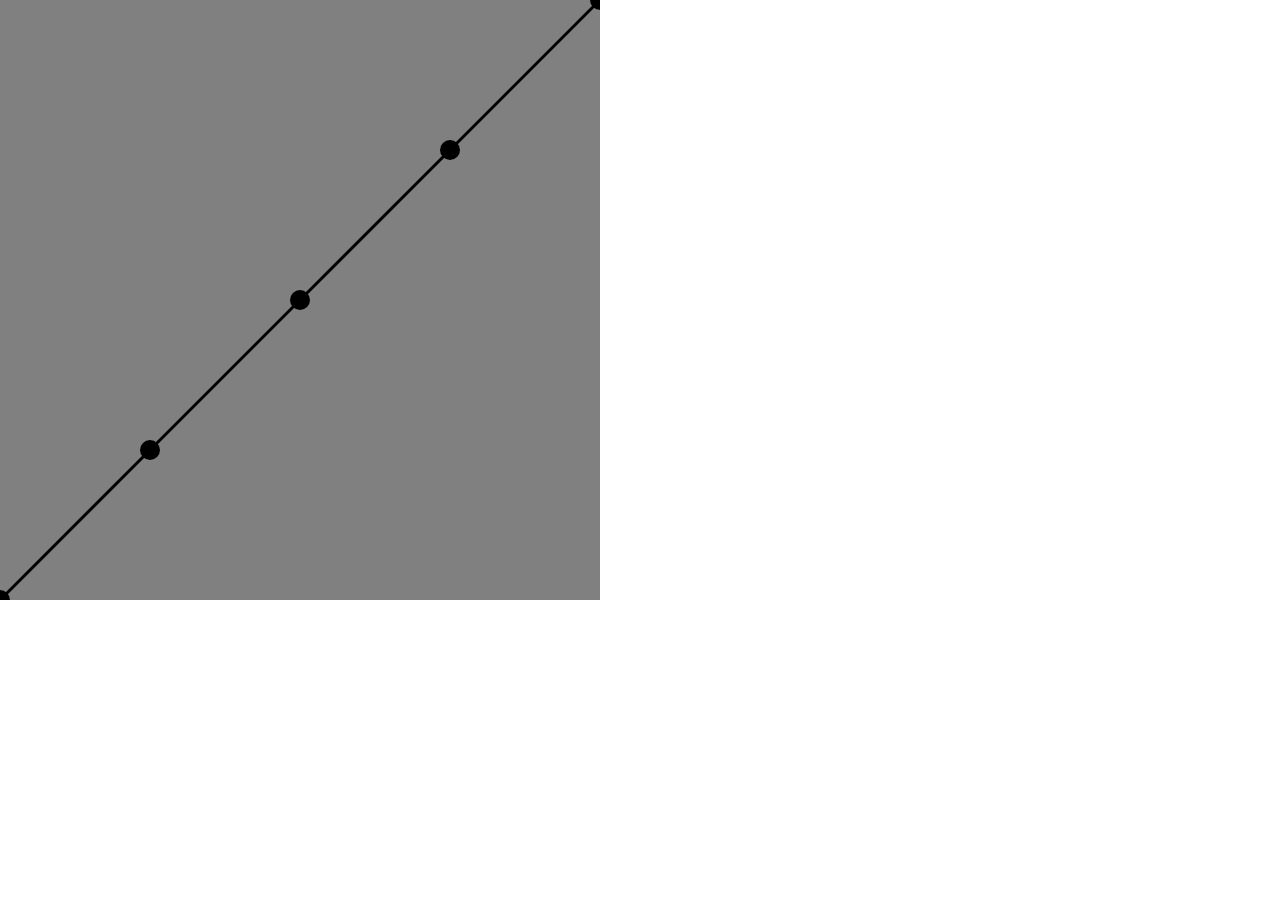
<file: test.html>
<!DOCTYPE html>
<html lang="en">
  <head>
    <meta charset="UTF-8" />
    <meta name="viewport" content="width=device-width, initial-scale=1.0" />
    <title>SVG Letters A-Z</title>
    <style>
      body {
        margin: 0;
      }
    </style>
  </head>

  <body>
    <svg
      id="curves"
      width="600"
      height="600"
      xmlns="http://www.w3.org/2000/svg"
      style="background: grey"
    ></svg>
    <script>
      class Curves {
        constructor(
          svg,
          initialPoints,
          pathStyle = "fill:none;stroke:black;stroke-width:3",
          circleStyle = "fill:black;",
          circleRadius = 10
        ) {
          this.svg = svg;
          this.pathStyle = pathStyle;
          this.circleStyle = circleStyle;
          this.circleRadius = circleRadius;

          this.boundOnMouseDown = this.onMouseDown.bind(this);
          this.boundOnMouseMove = this.onMouseMove.bind(this);

          this.svg.addEventListener("mousedown", this.boundOnMouseDown);
          this.svg.addEventListener("mousemove", this.boundOnMouseMove);
          this.svgRect = svg.getBoundingClientRect();

          this.points = initialPoints;
          this.closestPoint = [0, 0];
          this.closestPointIndex = 0;
          this.selectedPoint = null;
          this.selectedPointIndex = null;

          this.update();
        }

        update() {
          this.points.sort(([xa, _], [xb, __]) => xa > xb);
          this.drawCircles();
          this.drawPath();
        }

        getPoints() {
          const listPrefix =
            this.points[0][0] !== 0 ? [[0, this.points[0][1]]] : [];
          const listSuffix =
            this.points[this.points.length - 1][0] !== 1
              ? [[1, this.points[this.points.length - 1][1]]]
              : [];
          return listPrefix.concat(this.points, listSuffix);
        }

        drawCircles() {
          this.svg
            .querySelectorAll("circle")
            .forEach((circle) => circle.remove());
          this.points.forEach(([x, y]) => {
            const actualX = x * this.svgRect.width;
            const actualY = y * this.svgRect.height;
            const newCircle = document.createElementNS(
              "http://www.w3.org/2000/svg",
              "circle"
            );
            newCircle.setAttribute("cx", actualX);
            newCircle.setAttribute("cy", actualY);
            newCircle.setAttribute("r", this.circleRadius);
            newCircle.setAttribute("style", this.circleStyle);
            this.svg.appendChild(newCircle);
          });
        }
        drawPath() {
          let path = this.svg.querySelector("path");
          if (!path) {
            path = document.createElementNS(
              "http://www.w3.org/2000/svg",
              "path"
            );
            path.setAttribute("style", this.pathStyle);
            svg.prepend(path);
          }
          let d = `M ${0} ${this.points[0][1] * this.svgRect.width} `;
          this.points[0][1];
          this.points.forEach(([x, y], i) => {
            const actualX = x * this.svgRect.width;
            const actualY = y * this.svgRect.height;
            d += `L ${parseFloat(actualX)} ${parseFloat(actualY)} `;
          });
          d += `L ${this.svgRect.width} ${
            this.points[this.points.length - 1][1] * this.svgRect.height
          }`;
          path.setAttribute("d", d);
        }

        onMouseMove(e) {
          let actualX = e.clientX - this.svgRect.left;
          let actualY = e.clientY - this.svgRect.top;

          let x = actualX / this.svgRect.width;
          let y = actualY / this.svgRect.height;

          let closestDistance = Infinity;

          this.points.forEach(([px, py], i) => {
            // Calculate the distance from the target point
            const distance = Math.sqrt(
              Math.pow(px - x, 2) + Math.pow(py - y, 2)
            );

            // Check if this point is closer than the previous closest
            if (distance < closestDistance) {
              closestDistance = distance;
              this.closestPoint = [px, py];
              this.closestPointIndex = i;
            }
          });

          if (
            Math.abs(this.closestPoint[0] - x) < 0.03 &&
            Math.abs(this.closestPoint[1] - y) < 0.03
          ) {
            this.svg.style.cursor = "move";
            this.selectedPoint = this.closestPoint;
            this.selectedPointIndex = this.closestPointIndex;
          } else {
            this.svg.style.cursor = "crosshair";
            this.selectedPoint = null;
            this.selectedPointIndex = null;
          }
        }
        onMouseDown(e) {
          if (this.selectedPoint !== null) {
            if (e.shiftKey) {
              this.points.splice(this.selectedPointIndex, 1);
              this.update();
              return;
            }
            const prevX = this.points[this.selectedPointIndex - 1]?.[0] ?? 0;
            const nextX =
              this.points[this.selectedPointIndex + 1]?.[0] ??
              this.svgRect.width;
            const onMouseMove = (e) => {
              let actualX = e.clientX - this.svgRect.left;
              let actualY = e.clientY - this.svgRect.top;

              let x = actualX / this.svgRect.width;
              let y = actualY / this.svgRect.height;

              x = Math.max(prevX, Math.min(nextX, x));
              y = Math.max(
                0,
                Math.min(this.svgRect.height / this.svgRect.height, y)
              );

              this.points[this.selectedPointIndex] = [x, y];
              this.update();
            };
            const onMouseUp = () => {
              window.removeEventListener("mousemove", onMouseMove);
              this.svg.addEventListener("mousemove", this.boundOnMouseMove);
              this.svg.removeEventListener("mouseup", onMouseUp);
            };
            this.svg.removeEventListener("mousemove", this.boundOnMouseMove);
            window.addEventListener("mousemove", onMouseMove);
            this.svg.addEventListener("mouseup", onMouseUp);
          } else {
            let actualX = e.clientX - this.svgRect.left;
            let actualY = e.clientY - this.svgRect.top;

            let x = actualX / this.svgRect.width;
            let y = actualY / this.svgRect.height;

            this.points.push([x, y]);
            this.update();
          }
        }
      }
      const svg = document.getElementById("curves");
      const curves = new Curves(svg, [
        [0, 1],
        [0.25, 0.75],
        [0.5, 0.5],
        [0.75, 0.25],
        [1, 0],
      ]);
    </script>
  </body>
</html>
</file>
